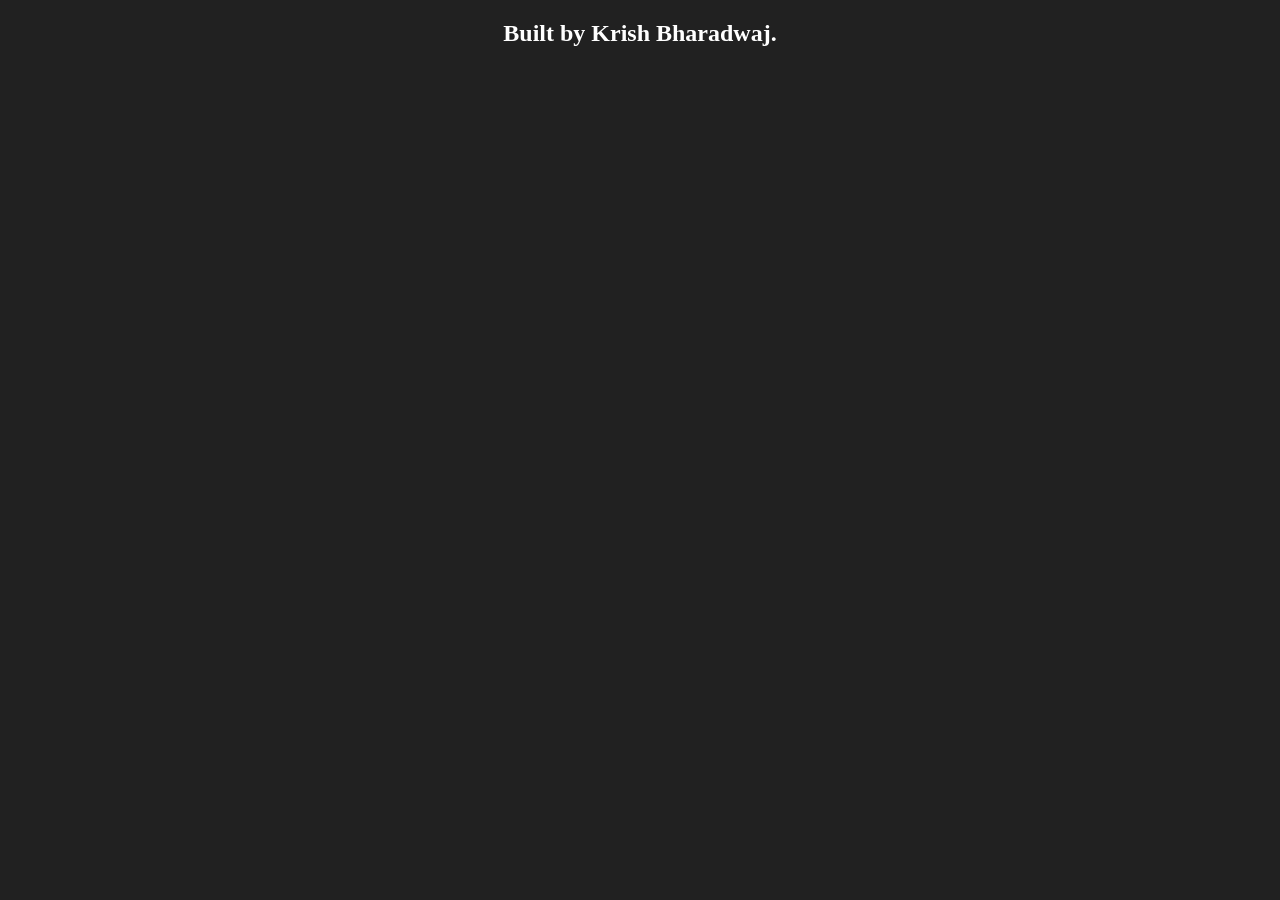
<file: about.html>
<!doctype html>
<html lang="en">
  <head>
    <meta charset="UTF-8" />
    <meta name="viewport" content="width=device-width, initial-scale=1.0" />
    <title>About</title>
    <style>
      body {
        background-color: #212121;
        color: white;
      }
    </style>
  </head>
  <body>
    <h2 style="font-family: cursive; text-align: center">
      Built by Krish Bharadwaj.
    </h2>
  </body>
</html>
</file>
